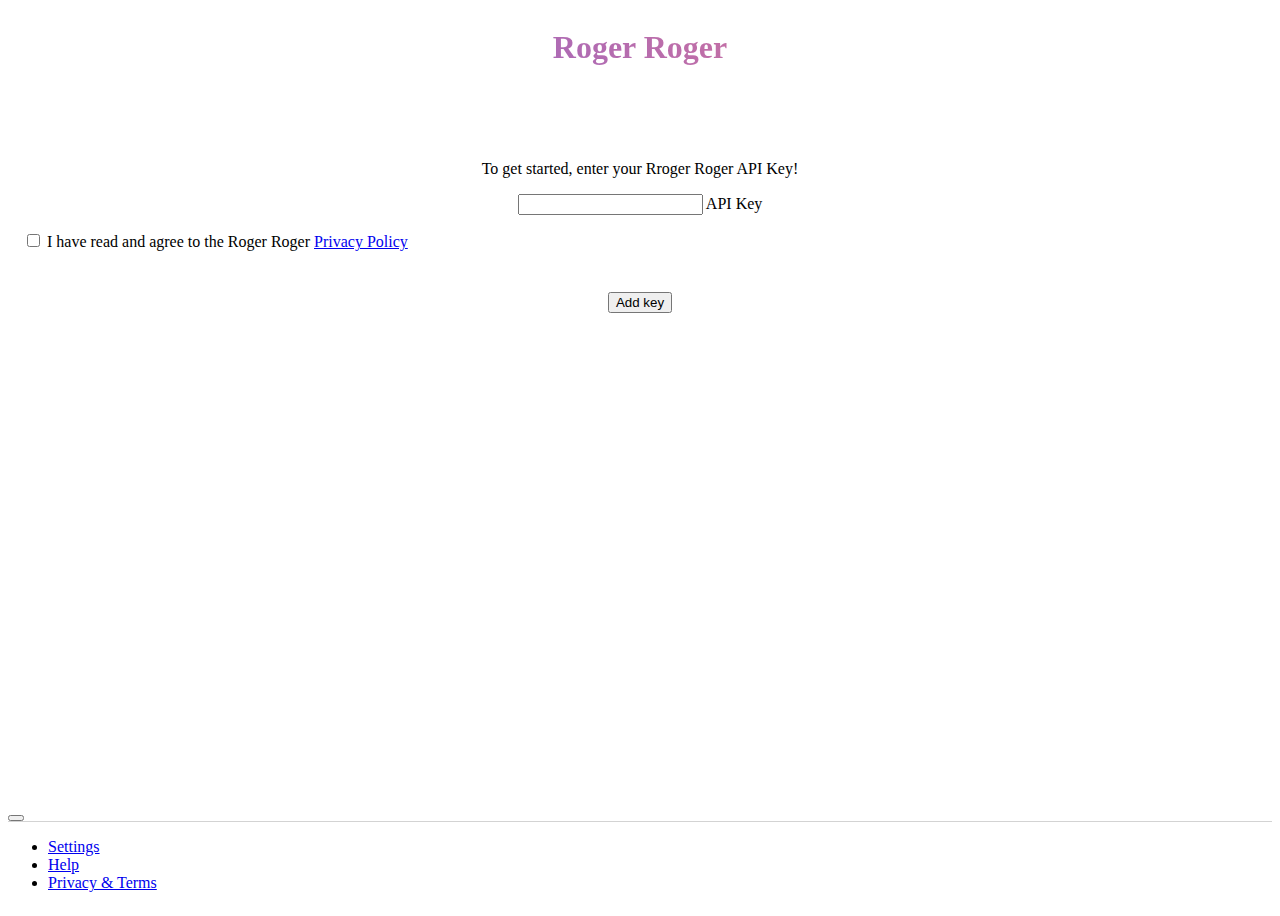
<file: index.html>
<html>
    <head>
        <meta name="viewport" content="width=device-width, initial-scale=1.0">
        <link rel="stylesheet" href="https://fonts.googleapis.com/icon?family=Material+Icons">
        <link rel="stylesheet" href="https://code.getmdl.io/1.3.0/material.blue_grey-indigo.min.css" />
        <script src="scripts/material.min.js"></script>
        <link rel="stylesheet" href="css/index.css">
    </head>
    <body>
        <div class="mdl-grid page-content" id="key_needed">
            <div class="mdl-cell mdl-cell--12-col">
                <center>
                    <h1 class="text-gradient">
                        Roger Roger <br />
                        <span class="material-icons mdl-color-text--grey" style="font-size:72px;">support_agent</span>
                    </h1>
                <p>To get started, enter your Rroger Roger API Key!</p>
                <div class="mdl-textfield mdl-js-textfield mdl-textfield--floating-label">
                    <input class="mdl-textfield__input" type="text" id="key_input">
                    <label class="mdl-textfield__label" for="key_input">API Key</label>
                </div>
                <p class="checking">
                    <label class="mdl-checkbox mdl-js-checkbox mdl-js-ripple-effect" for="privacy-checkbox">
                      <input type="checkbox" id="privacy-checkbox" class="mdl-checkbox__input">
                      <span class="mdl-checkbox__label">I have read and agree to the Roger Roger <a href="https://tryrogerroger.github.io/privacy/" target="_blank">Privacy Policy</a></span>
                    </label>
                </p>
                <p>
                    <button class="mdl-button mdl-js-button mdl-button--raised mdl-js-ripple-effect" id="save_key_button">Add key</button>
                </p>
                </center>
            </div>
        </div>
        <div class="page-content" id="key_entered">
            <div class="mdl-tabs mdl-js-tabs mdl-js-ripple-effect">
                <div class="mdl-tabs__tab-bar">
                    <a href="#understand-panel" class="mdl-tabs__tab is-active">UNDERSTAND</a>
                    <a href="#respond-panel" class="mdl-tabs__tab">RESPOND</a>
                </div>
                <div class="mdl-grid mdl-tabs__panel is-active" id="understand-panel">
                    <div class="mdl-cell mdl-cell--12-col container">
                        <div id="understand_loading">
                            <p>
                                <center><div class="mdl-spinner mdl-spinner--single-color mdl-js-spinner is-active"></div></center>
                            </p>
                        </div>
                        <div id="understand_content">
                            <p>
                                <p>SUMMARY</p>
                                <p id="msg_summary"></p>
                                <div id="sentiment_chip">
                                    <p>SENTIMENT</p>
                                    <p>
                                        <span class="mdl-chip">
                                            <span id="sentiment" class="mdl-chip__text"></span>
                                        </span>
                                    </p>
                                </div>
                            </p>
                        </div>
                    </div>
                </div>
                <div class="mdl-grid mdl-tabs__panel" id="respond-panel">
                    <div class="mdl-cell mdl-cell--12-col container">
                        <p>I want my response to be:</p>
                        <p>
                            <button type="button" class="mdl-chip respond" name="courteous">
                                <span class="mdl-chip__text">Courteous</span>
                            </button>
                            <button type="button" class="mdl-chip respond" name="concise">
                                <span class="mdl-chip__text">Concise</span>
                            </button>
                            <button type="button" class="mdl-chip respond" name="direct">
                                <span class="mdl-chip__text">Direct</span>
                            </button>
                            <button type="button" class="mdl-chip respond" name="friendly">
                                <span class="mdl-chip__text">Friendly</span>
                            </button>
                            <button type="button" class="mdl-chip respond" name="helpful">
                                <span class="mdl-chip__text">Helpful</span>
                            </button>
                            <button type="button" class="mdl-chip respond" name="polite">
                                <span class="mdl-chip__text">Polite</span>
                            </button>
                            <button type="button" class="mdl-chip respond" name="professional">
                                <span class="mdl-chip__text">Professional</span>
                            </button>
                            <button type="button" class="mdl-chip respond" name="sympathetic">
                                <span class="mdl-chip__text">Sympathetic</span>
                            </button>
                        </p>
                        <div id="respond_loading">
                            <p>
                                <center><div class="mdl-spinner mdl-spinner--single-color mdl-js-spinner is-active"></div></center>
                            </p>
                        </div>
                        <div id="respond_content">
                            <div>SUGGESTED REPLY (edit inline)</div>
                            <div class="mdl-textfield mdl-js-textfield" style="width:100%;">
                                <textarea class="mdl-textfield__input" type="text" rows="10" id="reply_textbox"></textarea>
                            </div>
                            <div>
                                <button class="mdl-button mdl-js-button mdl-button--icon feedback_reply"><i class="material-icons" id ="thumbs_up">thumb_up_off_alt</i></button>
                                <button class="mdl-button mdl-js-button mdl-button--icon feedback_reply"><i class="material-icons" id="thumbs_down">thumb_down_off_alt</i></button>
                                <button class="mdl-button mdl-js-button" id="copy_reply"><i class="material-icons">filter_none</i> Copy</button>
                            </div>
                        </div>
                    </div>
                </div>
            </div>
        </div>
        <div id="copied_snackbar" class="mdl-js-snackbar mdl-snackbar">
          <div class="mdl-snackbar__text"></div>
          <button class="mdl-snackbar__action" type="button"></button>
        </div>
        <div class="mdl-grid bottom">
            <div class="mdl-cell">
                <ul class="mdl-mini-footer__link-list">
                <li><a href="#" id="change_key_button" class="mdl-color-text--grey">Settings</a></li>
                <li><a href="https://airtable.com/shr3pS0ypzR484Fvl" target="_blank" class="mdl-color-text--grey">Help</a></li>
                <li><a href="https://tryrogerroger.github.io/privacy/" target="_blank" class="mdl-color-text--grey">Privacy & Terms</a></li>
            </div>
        </div>
    </body>
    <script src="scripts/index.js"></script>
</html>
</file>
<file: css/index.css>
body {
    min-width: 360px;
    min-height: 100vh;
    display: flex;
    flex-flow: column;
}

#key_entered, #understand_content, #respond_content, #respond_loading {
    display: none;
}

.text-gradient {
    background: linear-gradient(45deg, #695EE6, #FF7A7A);
    -webkit-background-clip: text;
    -webkit-text-fill-color: transparent;
}

.bottom {
    width: 100%;
    border-top: 1px solid #D3D3D3;
}

.page-content {
    flex: 1 0 auto;
}

.checking {
    text-align:left;
    padding:0 15 25 15px;
}
</file>
